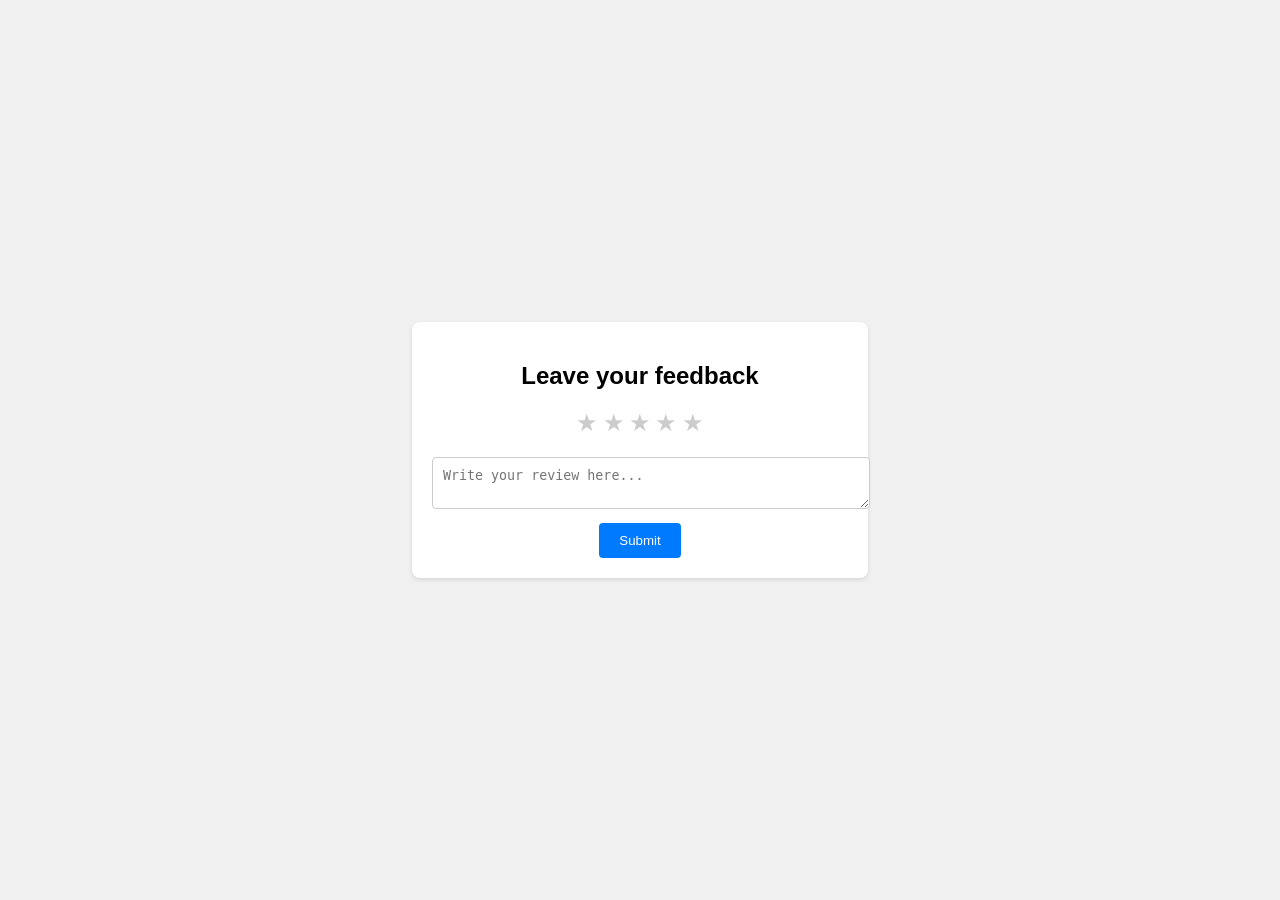
<file: templates/feed.html>
<!DOCTYPE html>
<html lang="en">
<head>
<meta charset="UTF-8">
<meta name="viewport" content="width=device-width, initial-scale=1.0">
<title>Feedback Form</title>
<style>
  body {
    font-family: Arial, sans-serif;
    margin: 0;
    padding: 0;
    display: flex;
    justify-content: center;
    align-items: center;
    min-height: 100vh;
    background-color: #f0f0f0;
  }
  .feedback-form {
    background-color: #ffffff;
    padding: 20px;
    border-radius: 8px;
    box-shadow: 0 2px 4px rgba(0, 0, 0, 0.1);
    text-align: center;
  }
  .stars {
    display: inline-block;
    margin-bottom: 10px;
  }
  .star {
    font-size: 24px;
    color: #ccc;
    cursor: pointer;
  }
  .star.active {
    color: #ffc107;
  }
  .review-textarea {
    width: 100%;
    padding: 10px;
    margin: 10px 0;
    border: 1px solid #ccc;
    border-radius: 4px;
  }
  .submit-button {
    background-color: #007bff;
    color: #fff;
    border: none;
    padding: 10px 20px;
    border-radius: 4px;
    cursor: pointer;
  }
</style>
</head>
<body>
<div class="feedback-form">
  <h2>Leave your feedback</h2>
  <div class="stars">
    <span class="star" data-value="1">&#9733;</span>
    <span class="star" data-value="2">&#9733;</span>
    <span class="star" data-value="3">&#9733;</span>
    <span class="star" data-value="4">&#9733;</span>
    <span class="star" data-value="5">&#9733;</span>
  </div>
  <textarea class="review-textarea" placeholder="Write your review here..."></textarea>
  <button class="submit-button">Submit</button>
</div>
<script>
  const stars = document.querySelectorAll(".star");
  const reviewTextarea = document.querySelector(".review-textarea");
  const submitButton = document.querySelector(".submit-button");

  let selectedRating = 0;

  stars.forEach(star => {
    star.addEventListener("click", () => {
      selectedRating = parseInt(star.getAttribute("data-value"));
      updateStarRating(selectedRating);
    });
  });

  function updateStarRating(rating) {
    stars.forEach(star => {
      const value = parseInt(star.getAttribute("data-value"));
      if (value <= rating) {
        star.classList.add("active");
      } else {
        star.classList.remove("active");
      }
    });
  }

  submitButton.addEventListener("click", () => {
    const review = reviewTextarea.value;
    if (selectedRating === 0) {
      alert("Please select a rating before submitting.");
    } else {
      alert(`Thank you for your ${selectedRating}-star review!\n\nReview: ${review}`);
    }
  });
</script>
</body>
</html>
</file>
